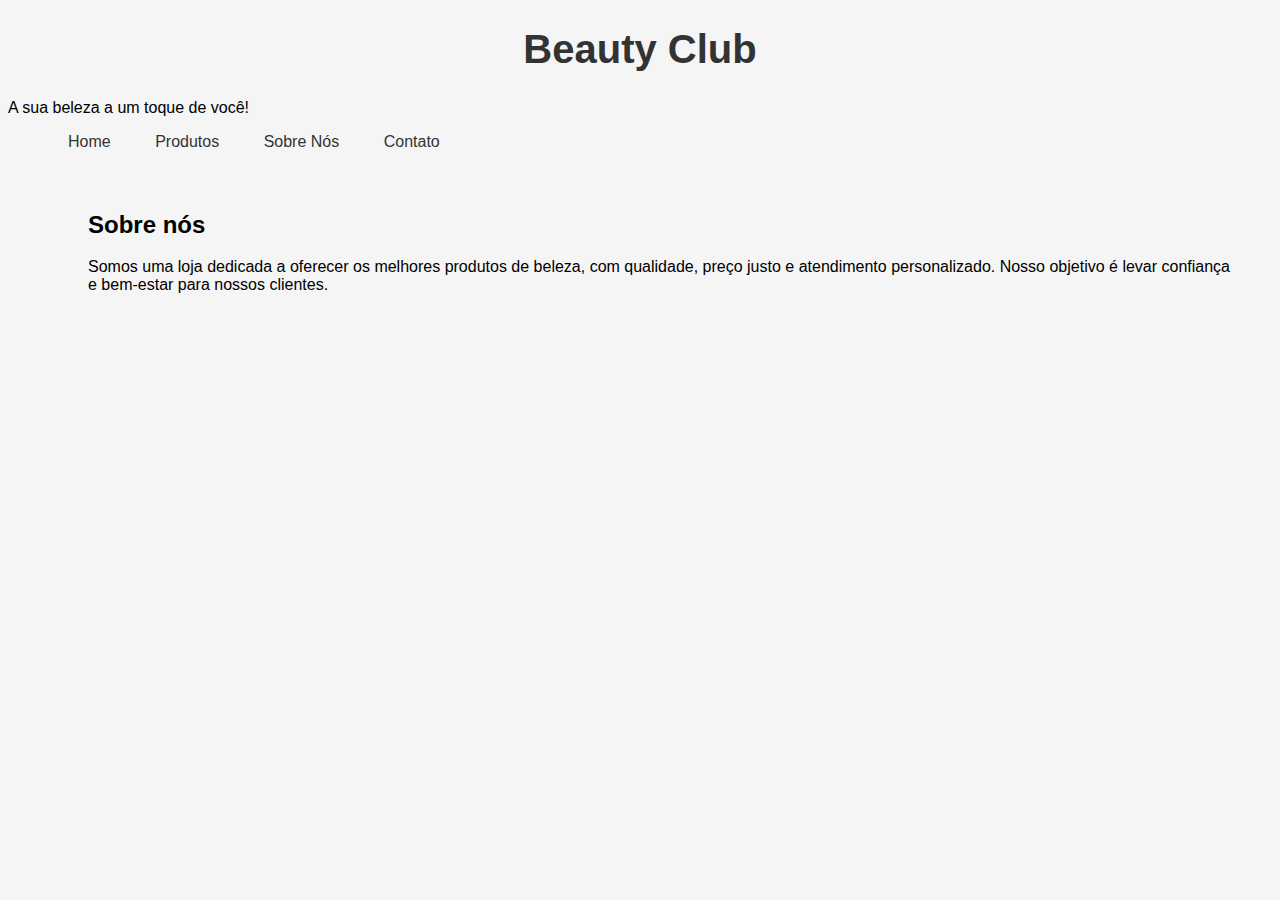
<file: index.html>
<!DOCTYPE html>
<html lang="pt-BR">
<head>
  <meta charset="UTF-8" />
  <meta name="viewport" content="width=device-width, initial-scale=1.0" />
  <meta name="description" content="Loja de beleza com produtos de qualidade, preço justo e atendimento personalizado. Confiança e bem-estar para você." />
  <title>Beauty Club — Produtos de Beleza e Bem-Estar</title>
  <!--Open Graph-->
  <meta property="og:title" content="Beauty Club — Produtos de Beleza e Bem-Estar" />
  <meta property="og:description" content="Produtos de beleza com qualidade, preço justo e atendimento personalizado." />
  <meta property="og:type" content="website" />
  <meta property="og:url" content="https://example.com/beauty-club" />
  <meta property="og:image" content="https://example.com/assets/og-image.jpg" />
  <!-- Twitter Card -->
  <meta name="twitter:card" content="summary_large_image" />
  <meta name="twitter:title" content="Beauty Club — Produtos de Beleza e Bem-Estar" />
  <meta name="twitter:description" content="Produtos de beleza com qualidade, preço justo e atendimento personalizado." />
  <meta name="twitter:image" content="https://example.com/assets/og-image.jpg" />
  <script type="application/ld+json">
  {
    "@context": "https://schema.org",
    "@type": "Organization",
    "name": "Beauty Club",
    "url": "https://example.com/beauty-club",
    "logo": "https://example.com/assets/logo.png",
    "sameAs": [
      "https://www.facebook.com/beautyclub",
      "https://www.instagram.com/beautyclub",
      "https://twitter.com/beautyclub"
    ],
    "contactPoint": [{
      "@type": "ContactPoint",
      "telephone": "+55-11-99999-9999",
      "contactType": "customer service",
      "areaServed": "BR",
      "availableLanguage": ["Portuguese", "English"]
    }]
  }
  </script>
  <link rel="canonical" href="https://example.com/beauty-club" />
  <link rel="stylesheet" href="style.css" />
</head>
<body>
  <div class="header-content">
    <h1>Beauty Club</h1>
    <p>A sua beleza a um toque de você!</p>
  </div>
  <div class="menu">
    <menu type="toolbar">
      <a href="home.html">Home</a>
      <a href="products.html">Produtos</a>
      <a href="about.html">Sobre Nós</a>
      <a href="contact.html">Contato</a>
      <section id="sobre" style="padding: 40px;">
        <h2>Sobre nós</h2>
        <p>Somos uma loja dedicada a oferecer os melhores produtos de beleza,
          com qualidade, preço justo e atendimento personalizado. Nosso objetivo
          é levar confiança e bem-estar para nossos clientes.</p>
      </section>
    </menu>
  </div>
</body>
</html>
</file>
<file: style.css>
/* HEADER */
header {
    padding: 20px 40px;
    margin-bottom: 20px;
}

/* BOTÃO DE COMPRA */
button, .btn-buy, .buy-btn {
    display: flex;
    justify-content: center;
    align-items: center;
}

body {
    background-color: #f5f5f5;
    font-family: Arial, sans-serif;
}

.header-content h1 {
    font-size: 2.5rem;
    color: #333;
    text-align: center;
}

.menu a {
    padding: 10px 20px;
    text-decoration: none;
    color: #333;
    transition: 0.3s;
}

.menu a:hover {
    color: #fff;
    background-color: #333;
    border-radius: 5px;
}
</file>
